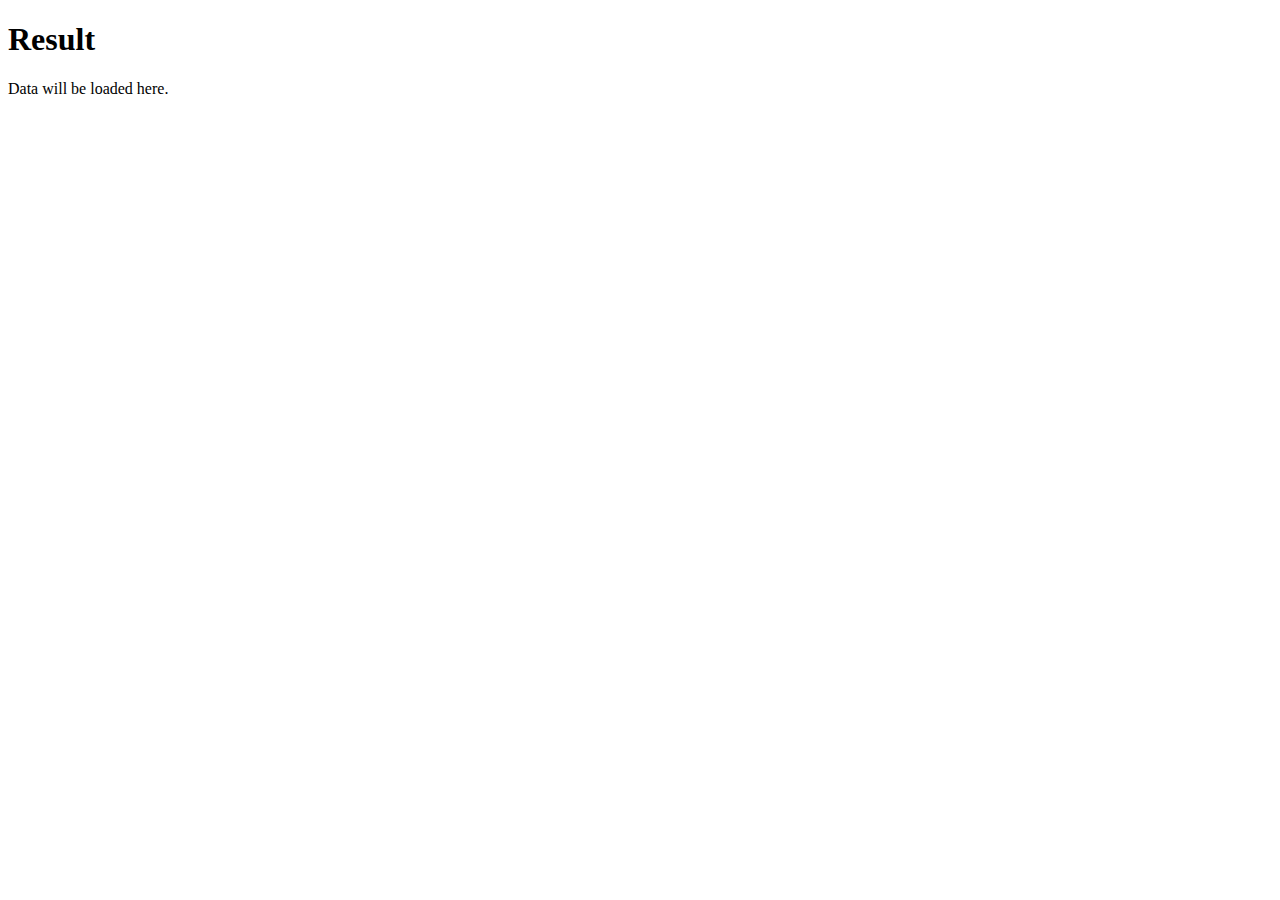
<file: templates/video.html>
<!DOCTYPE html>
<html>
  <head>
    <title>Page with Data</title>
  </head>
  <body>
    <h1>Result</h1>

    <div id="data-container">Data will be loaded here.</div>
    <script>
      document.addEventListener('DOMContentLoaded', function () {
        // Function to make a GET request
        const fetchData = async () => {
          try {
            const response = await fetch('http://127.0.0.1:5000/videodata', {
              method: 'GET',
            });

            if (response.ok) {
              const data = await response.json();
              displayData(data);
            } else {
              throw new Error('Request failed');
            }
          } catch (error) {
            console.error('Error:', error);
          }
        };

        // FOR LAST ELEMENT ONLY
        const displayData = (data) => {
          const dataContainer = document.getElementById('data-container');

          // Clear the container before adding the last element
          dataContainer.innerHTML = '';

          // Check if the data array is not empty
          if (data.length > 0) {
            const lastItem = data[data.length - 1]; // Get the last item in the array

            // Create a div for the last item
            const div = document.createElement('div');

            // Check if the last item has an image property
            if (lastItem.img_path) {
              // Create an image element and set its source
              const img = document.createElement('img');
              img.src = lastItem.img_path;
              // Append the image to the div
              div.appendChild(img);
            }

            // Create a paragraph element for text data (you can modify this part based on your data structure)
            const p = document.createElement('p');
            p.textContent = lastItem.text;

            // Append the paragraph to the div
            div.appendChild(p);

            // Append the div to the data container
            dataContainer.appendChild(div);
          }
        };

        // FOR EVERY ELEMENT
        // Function to display the received data
        // const displayData = (data) => {
        //   const dataContainer = document.getElementById('data-container');

        //   // Clear the container before adding new elements
        //   dataContainer.innerHTML = '';

        //   // Loop through the array
        //   data.forEach((item) => {
        //     console.log('item', item);
        //     // Create a div for each item
        //     const div = document.createElement('div');

        //     // Check if the item has an image property
        //     if (item.img_path) {
        //       // Create an image element and set its source
        //       const img = document.createElement('img');
        //       img.src = item.img_path;
        //       // Append the image to the div
        //       div.appendChild(img);
        //     }

        //     // Create a paragraph element for text data (you can modify this part based on your data structure)
        //     const p = document.createElement('p');
        //     p.textContent = item.text;

        //     // Append the paragraph to the div
        //     div.appendChild(p);

        //     // Append the div to the data container
        //     dataContainer.appendChild(div);
        //   });
        // };

        // Call the fetchData function on page load
        fetchData();

        // Fetch data every 5 seconds
        setInterval(fetchData, 5000); // 5000 milliseconds = 5 seconds
      });
    </script>
  </body>
</html>
</file>
